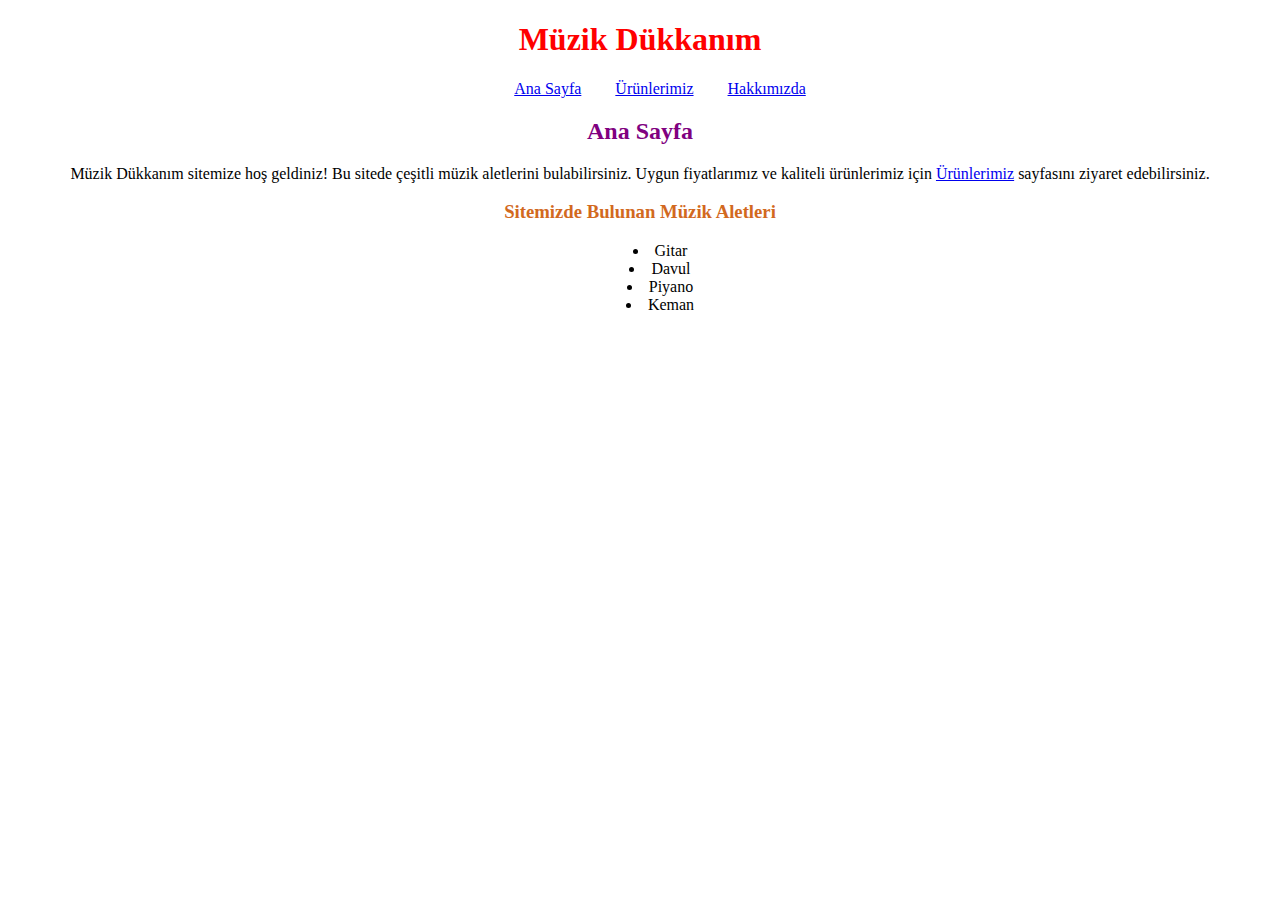
<file: css_odev_1/index.html>
<!DOCTYPE html>
<html lang="tr">

<head>
    <meta charset="UTF-8">
    <meta http-equiv="X-UA-Compatible" content="IE=edge">
    <meta name="viewport" content="width=device-width, initial-scale=1.0">
    <title>Müzik Aletleri ve Enstrümanları</title>
    <link rel="stylesheet" href="style.css">
</head>

<body>

<!-- -- -- -- -- -- -- -- -- -- Navbar - Start -- -- -- -- -- -- -- -- -- -->

        <header>
            <nav class="menu">
                <h1>Müzik Dükkanım</h1>

                <ul>
                    <li>
                        <a href="index.html">Ana Sayfa</a>
                    </li>
                    <li>
                        <a href="products.html">Ürünlerimiz</a>
                    </li>
                    <li>
                        <a href="about_us.html">Hakkımızda</a>
                    </li>
                </ul>

            </nav>
        </header>

<!-- -- -- -- -- -- -- -- -- -- Navbar - End -- -- -- -- -- -- -- -- -- -->



<!-- -- -- -- -- -- -- -- -- -- Content - Start -- -- -- -- -- -- -- -- -- -->

    <section>

    <!-- -- -- -- -- -- -- -- -- -- Article - Start -- -- -- -- -- -- -- -- -- -->

        <article>
                
            <h2>Ana Sayfa</h2>

            <p>Müzik Dükkanım sitemize hoş geldiniz! 
            Bu sitede çeşitli müzik aletlerini bulabilirsiniz. 
            Uygun fiyatlarımız ve kaliteli ürünlerimiz için 
            <a href="products.html">Ürünlerimiz</a> sayfasını ziyaret edebilirsiniz.</p>

        </article>
        
        

        <article>

            <h3>Sitemizde Bulunan Müzik Aletleri</h3>

        </article>


    
        <article>
                
            <ul>
                <li>Gitar</li>
                <li>Davul</li>
                <li>Piyano</li>
                <li>Keman</li>
            </ul>

        </article>

    <!-- -- -- -- -- -- -- -- -- -- Article - End -- -- -- -- -- -- -- -- -- -->

    </section>

<!-- -- -- -- -- -- -- -- -- -- Content - End -- -- -- -- -- -- -- -- -- -->


    
<!-- -- -- -- -- -- -- -- -- -- Footer - Start -- -- -- -- -- -- -- -- -- -->
        
<!-- -- -- -- -- -- -- -- -- -- Footer - End -- -- -- -- -- -- -- -- -- -->

</body>
</html>
</file>
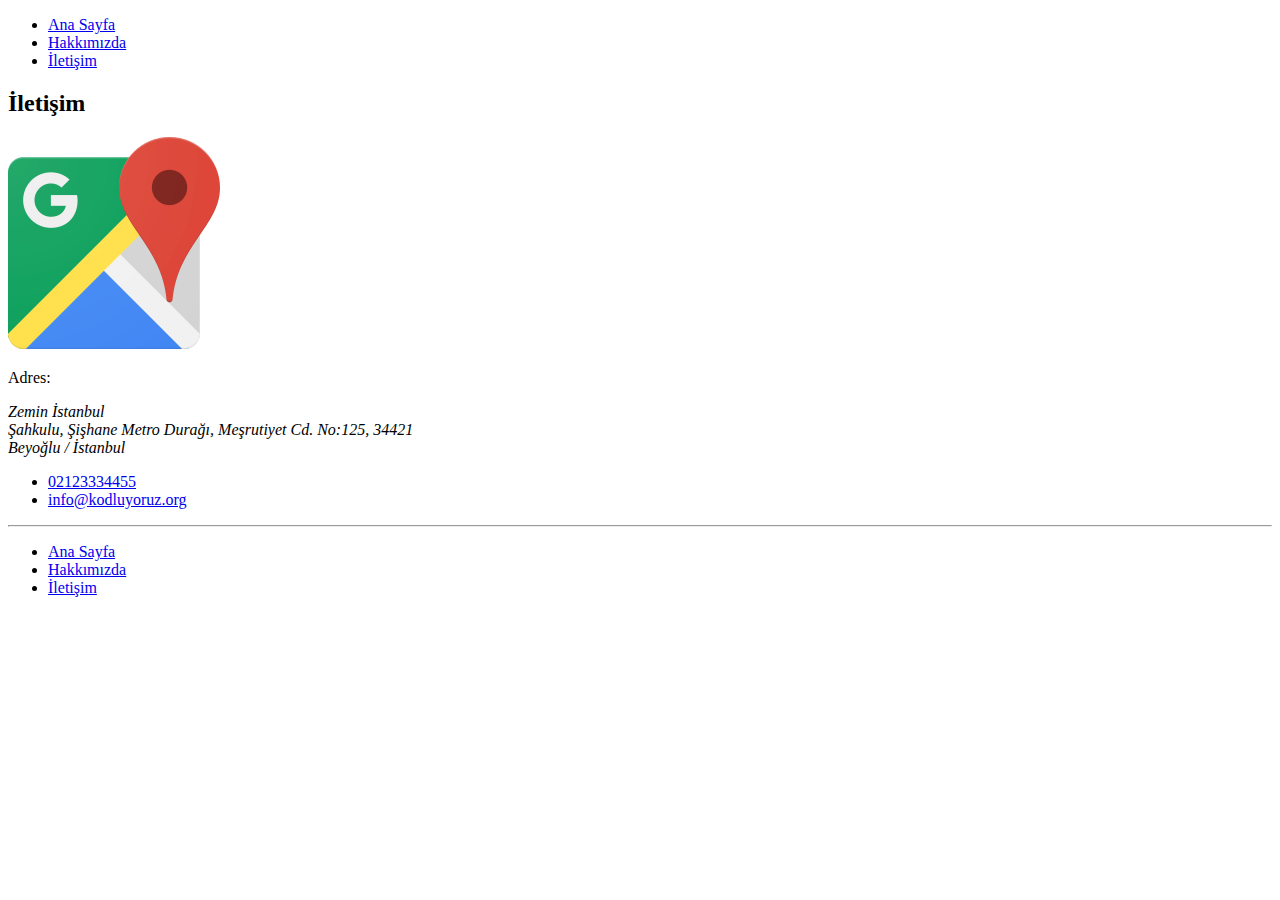
<file: contact.html>
<!DOCTYPE html>
<html lang="tr">
<head>
    <meta charset="UTF-8">
    <meta http-equiv="X-UA-Compatible" content="IE=edge">
    <meta name="viewport" content="width=device-width, initial-scale=1.0">
    <title>İletişim | Kodluyoruz</title>
</head>
<body>
    <!-- Navbar - Start -->
    <header>
        <nav>
            <ul>
                <li>
                    <a href="index.html">Ana Sayfa</a>
                </li>
                <li>
                    <a href="about_us.html">Hakkımızda</a>
                </li>
                <li>
                    <a href="contact.html">İletişim</a>
                </li>
            </ul>
        </nav>
    </header>
    <!-- Navbar - End -->

    <!-- Content - Start -->
    <section>
        <!-- Articles - Start -->
        <article>
            <h2>İletişim</h2>
            <img src="img/map.png" alt="Yazı 1">
            <p>
                Adres:
            </p>
            <address>
                Zemin İstanbul <br>
                Şahkulu, Şişhane Metro Durağı, Meşrutiyet Cd. No:125, 34421 <br>
                Beyoğlu / İstanbul
            </address>
            <ul>
                <li><a href="tel:02123334455">02123334455</a></li>
                <li><a href="mailto:info@kodluyoruz.org">info@kodluyoruz.org</a></li>
            </ul>
            <hr>
        </article>

        <!-- Articles - End -->
    </section>
    <!-- Content - End -->

    <!-- Footer - Start -->
    <footer>
        <nav>
            <ul>
                <li>
                    <a href="index.html">Ana Sayfa</a>
                </li>
                <li>
                    <a href="about_us.html">Hakkımızda</a>
                </li>
                <li>
                    <a href="contact.html">İletişim</a>
                </li>
            </ul>
        </nav>
    </footer>
    <!-- Footer - End -->
    
</body>
</html>
</file>
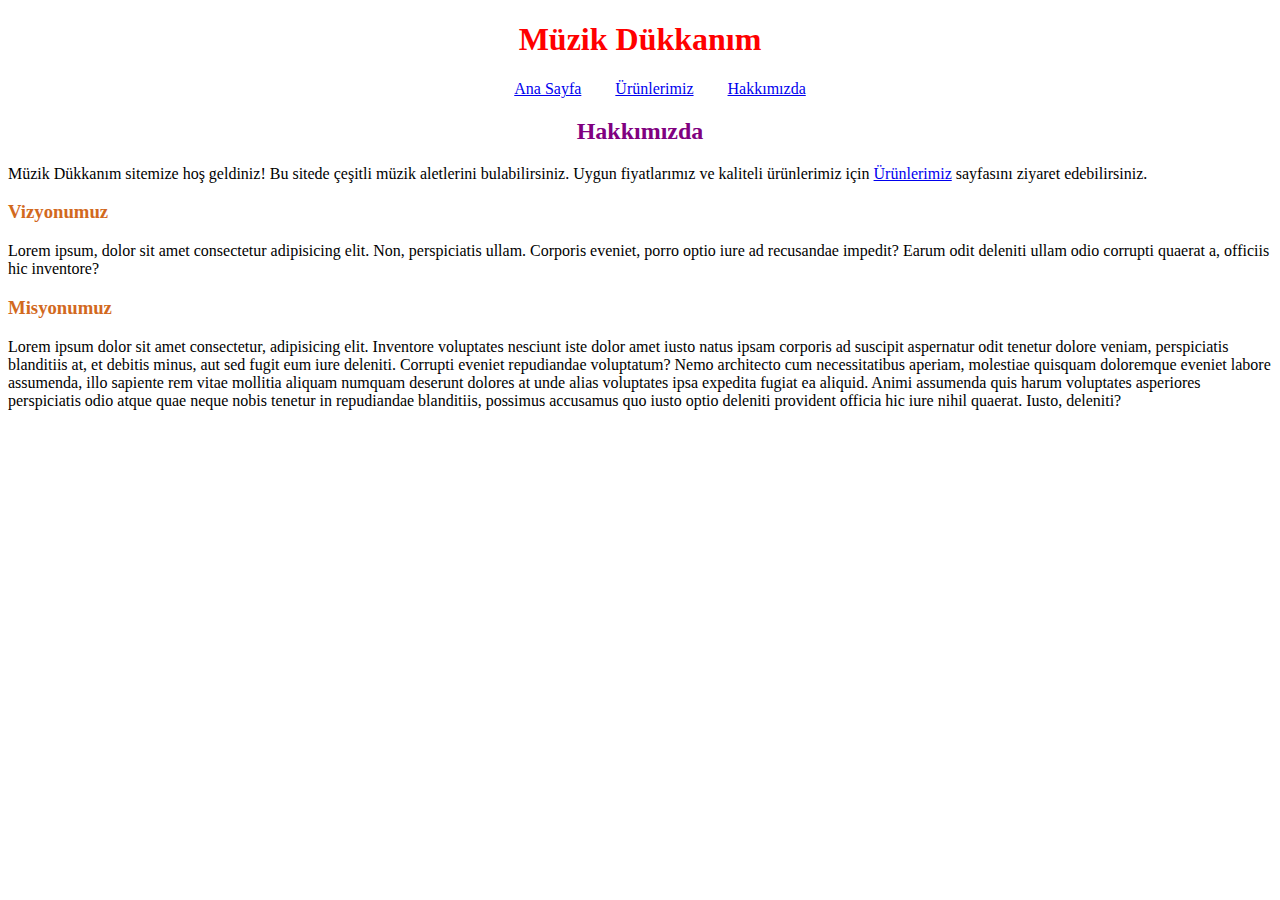
<file: css_odev_1/about_us.html>
<!DOCTYPE html>
<html lang="tr">

<head>
    <meta charset="UTF-8">
    <meta http-equiv="X-UA-Compatible" content="IE=edge">
    <meta name="viewport" content="width=device-width, initial-scale=1.0">
    <title>Müzik Aletleri ve Enstrümanları</title>
    <link rel="stylesheet" href="style.css">
</head>

<body>

<!-- -- -- -- -- -- -- -- -- -- Navbar - Start -- -- -- -- -- -- -- -- -- -->

        <header>
            <nav class="menu">
                <h1>Müzik Dükkanım</h1>

                <ul>
                    <li>
                        <a href="index.html">Ana Sayfa</a>
                    </li>
                    <li>
                        <a href="products.html">Ürünlerimiz</a>
                    </li>
                    <li>
                        <a href="about_us.html">Hakkımızda</a>
                    </li>
                </ul>

            </nav>
        </header>

<!-- -- -- -- -- -- -- -- -- -- Navbar - End -- -- -- -- -- -- -- -- -- -->



<!-- -- -- -- -- -- -- -- -- -- Content - Start -- -- -- -- -- -- -- -- -- -->

    <section>

    <!-- -- -- -- -- -- -- -- -- -- Article - Start -- -- -- -- -- -- -- -- -- -->

        <article>
                
            <h2>Hakkımızda</h2>

        </article>
        
        

        <article class="sola">

            <p>Müzik Dükkanım sitemize hoş geldiniz! 
            Bu sitede çeşitli müzik aletlerini bulabilirsiniz. 
            Uygun fiyatlarımız ve kaliteli ürünlerimiz için 
            <a href="products.html">Ürünlerimiz</a> sayfasını ziyaret edebilirsiniz.</p>

            <h3>Vizyonumuz</h3>

            <p>Lorem ipsum, dolor sit amet consectetur adipisicing elit. Non, perspiciatis ullam. Corporis eveniet, porro optio iure ad recusandae impedit? Earum odit deleniti ullam odio corrupti quaerat a, officiis hic inventore?</p>

            <h3>Misyonumuz</h3>

            <p>Lorem ipsum dolor sit amet consectetur, adipisicing elit. Inventore voluptates nesciunt iste dolor amet iusto natus ipsam corporis ad suscipit aspernatur odit tenetur dolore veniam, perspiciatis blanditiis at, et debitis minus, aut sed fugit eum iure deleniti. Corrupti eveniet repudiandae voluptatum? Nemo architecto cum necessitatibus aperiam, molestiae quisquam doloremque eveniet labore assumenda, illo sapiente rem vitae mollitia aliquam numquam deserunt dolores at unde alias voluptates ipsa expedita fugiat ea aliquid. Animi assumenda quis harum voluptates asperiores perspiciatis odio atque quae neque nobis tenetur in repudiandae blanditiis, possimus accusamus quo iusto optio deleniti provident officia hic iure nihil quaerat. Iusto, deleniti?</p>

        </article>


    
        <article>
                
        </article>

    <!-- -- -- -- -- -- -- -- -- -- Article - End -- -- -- -- -- -- -- -- -- -->

    </section>

<!-- -- -- -- -- -- -- -- -- -- Content - End -- -- -- -- -- -- -- -- -- -->


    
<!-- -- -- -- -- -- -- -- -- -- Footer - Start -- -- -- -- -- -- -- -- -- -->
        
<!-- -- -- -- -- -- -- -- -- -- Footer - End -- -- -- -- -- -- -- -- -- -->

</body>
</html>
</file>
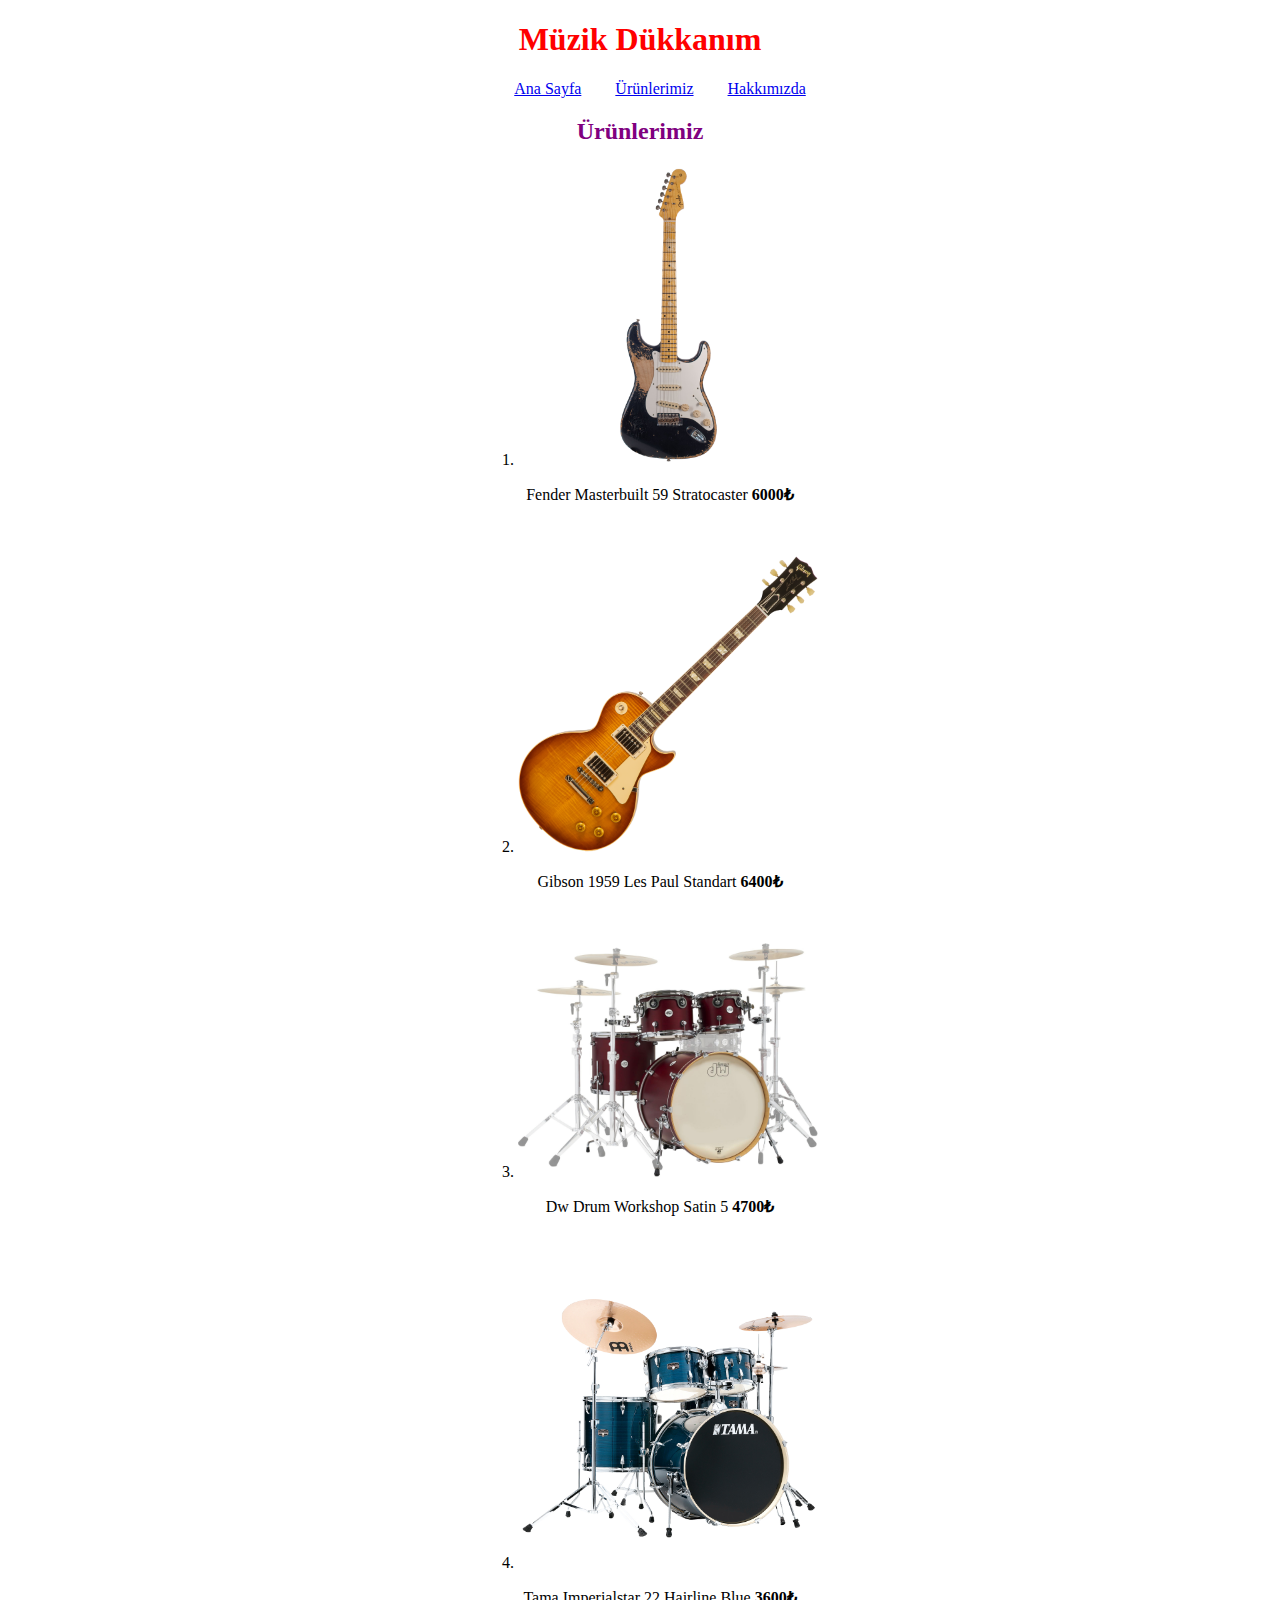
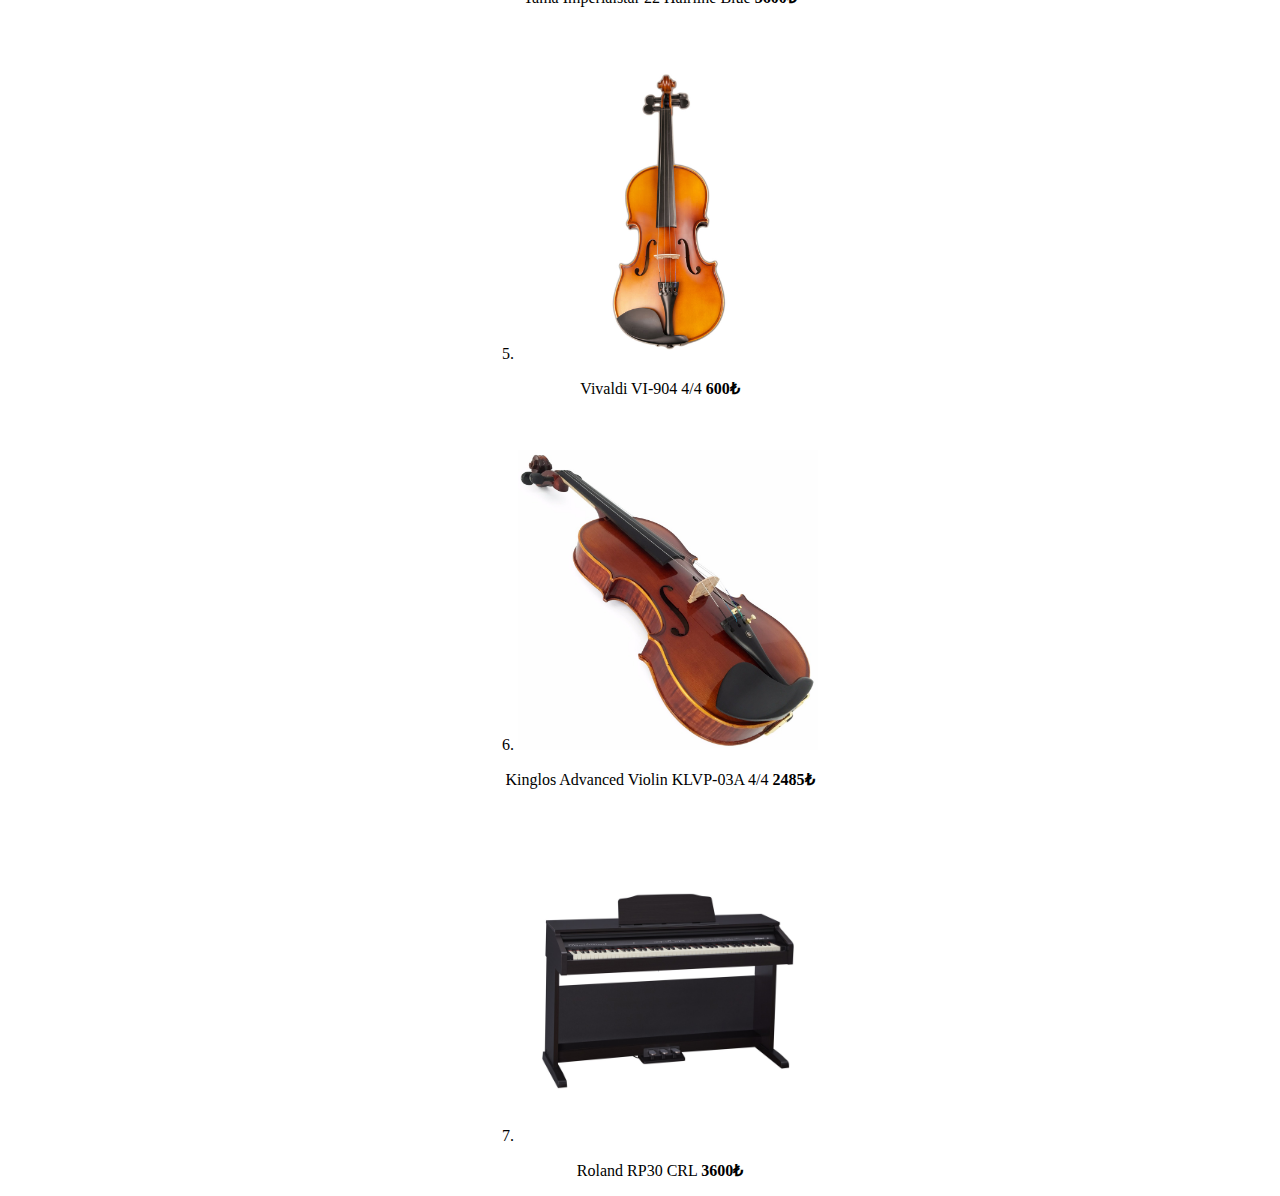
<file: css_odev_1/products.html>
<!DOCTYPE html>
<html lang="tr">

<head>
    <meta charset="UTF-8">
    <meta http-equiv="X-UA-Compatible" content="IE=edge">
    <meta name="viewport" content="width=device-width, initial-scale=1.0">
    <title>Müzik Aletleri ve Enstrümanları</title>
    <link rel="stylesheet" href="style.css">
</head>

<body>

<!-- -- -- -- -- -- -- -- -- -- Navbar - Start -- -- -- -- -- -- -- -- -- -->

        <header>
            <nav class="menu">
                <h1>Müzik Dükkanım</h1>

                <ul>
                    <li>
                        <a href="index.html">Ana Sayfa</a>
                    </li>
                    <li>
                        <a href="products.html">Ürünlerimiz</a>
                    </li>
                    <li>
                        <a href="about_us.html">Hakkımızda</a>
                    </li>
                </ul>

            </nav>
        </header>

<!-- -- -- -- -- -- -- -- -- -- Navbar - End -- -- -- -- -- -- -- -- -- -->



<!-- -- -- -- -- -- -- -- -- -- Content - Start -- -- -- -- -- -- -- -- -- -->

    <section>

    <!-- -- -- -- -- -- -- -- -- -- Article - Start -- -- -- -- -- -- -- -- -- -->

        <article>
                
            <h2>Ürünlerimiz</h2>

        </article>
        
        

        <article>

            <ol>
                <li>
                    <img src="img/fender-masterbuilt-59-stratocaster.jpg" alt="fender masterbuilt 59 stratocaster" width="300px">
                        <p>Fender Masterbuilt 59 Stratocaster <strong>6000₺</strong></p>
                    </img>
                </li>
                <br><br>
                <li>
                    <img src="img/gibson-1959-les-paul-standart.jpeg" alt="gibson 1959 les paul standart" width="300px">
                        <p>Gibson 1959 Les Paul Standart <strong>6400₺</strong></p>
                    </img>
                </li>
                <br><br>
                <li>
                    <img src="img/dw-drum-workshop-satin-5.jpg" alt="dw drum workshop satin 5" width="300px">
                        <p>Dw Drum Workshop Satin 5 <strong>4700₺</strong></p>
                    </img>
                </li>
                <br><br>
                <li>
                    <img src="img/tama-imperialstar-22-hairline-blue.jpg" alt="tama imperialstar 22 hairline blue" width="300px">
                        <p>Tama Imperialstar 22 Hairline Blue <strong>3600₺</strong></p>
                    </img>
                </li>
                <br><br>
                <li>
                    <img src="img/vivaldi-VI-904-4-4.jpg" alt="vivaldi VI-904 4/4" width="300px">
                        <p>Vivaldi VI-904 4/4 <strong>600₺</strong></p>
                    </img>
                </li>
                <br><br>
                <li>
                    <img src="img/kinglos-advanced-violin-KLVP-03A-4-4.jpg" alt="kinglos advanced violin KLVP-03A 4/4" width="300px">
                        <p>Kinglos Advanced Violin KLVP-03A 4/4 <strong>2485₺</strong></p>
                    </img>
                </li>
                <br><br>
                <li>
                    <img src="img/roland-rp30-crl.jpg" alt="roland rp30 crl" width="300px">
                        <p>Roland RP30 CRL <strong>3600₺</strong></p>
                    </img>
                </li>
            </ol>

        </article>


    
        <article>
                
        </article>

    <!-- -- -- -- -- -- -- -- -- -- Article - End -- -- -- -- -- -- -- -- -- -->

    </section>

<!-- -- -- -- -- -- -- -- -- -- Content - End -- -- -- -- -- -- -- -- -- -->


    
<!-- -- -- -- -- -- -- -- -- -- Footer - Start -- -- -- -- -- -- -- -- -- -->
        
<!-- -- -- -- -- -- -- -- -- -- Footer - End -- -- -- -- -- -- -- -- -- -->

</body>
</html>
</file>
<file: css_odev_1/style.css>
body {
    text-align: center;
    list-style-position: inside;
}

.sola {
    text-align: left;
}

h1 {
    color: red;
}

h2 {
    color: purple;
}

h3 {
    color: chocolate;
}

.menu ul {
    list-style-type: none;
    overflow: hidden;
}

.menu ul li {
    display: inline-block;
}

.menu ul li a {
    padding: 15px;
}
</file>
